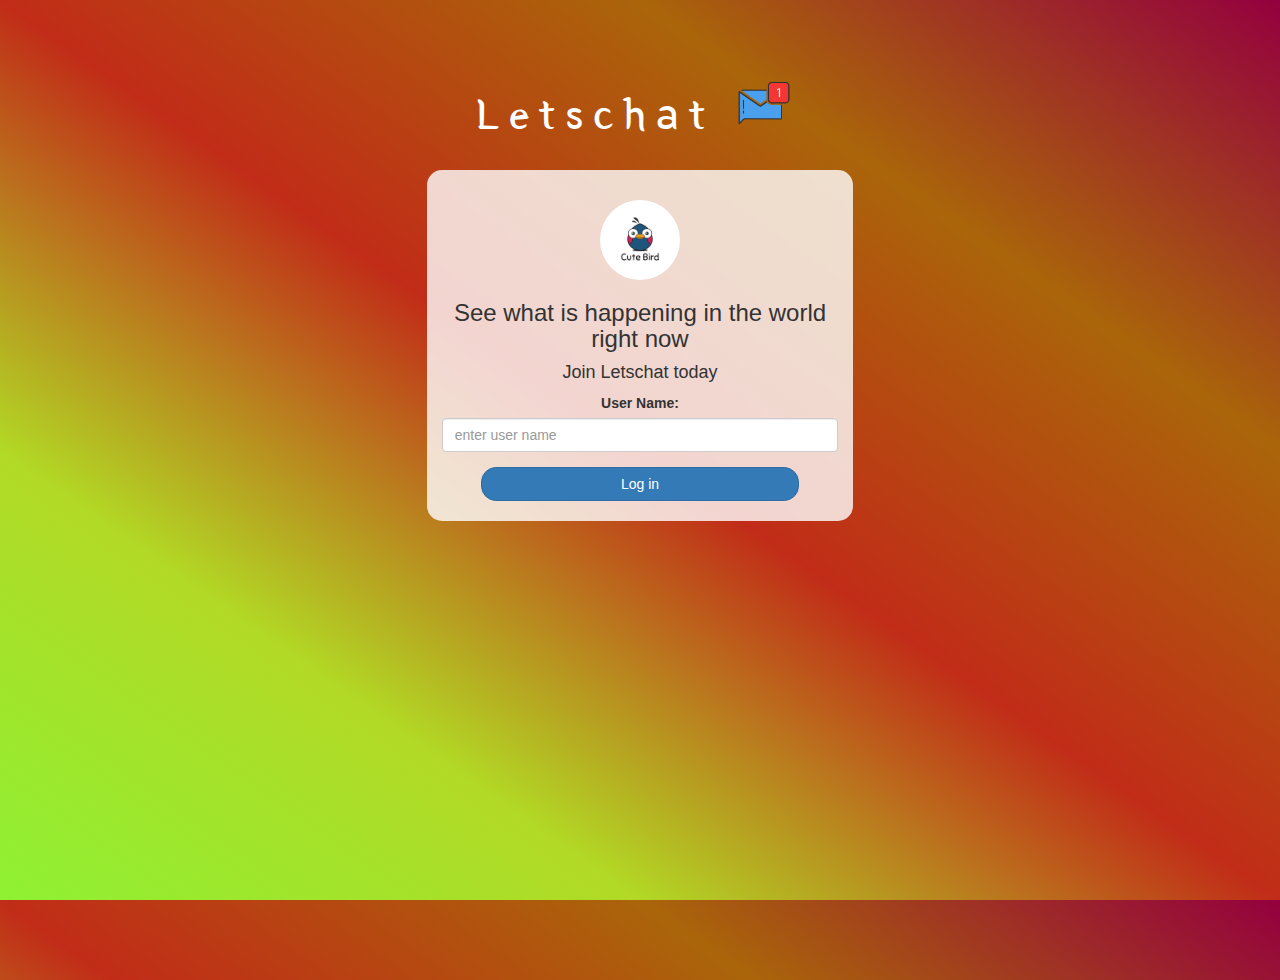
<file: index.html>
<!DOCTYPE html>
<html>
<head>
	<title>Letschat</title>
<link href="https://fonts.googleapis.com/css?family=Yeon+Sung&display=swap" rel="stylesheet"><meta name="viewport" content="width=device-width, initial-scale=1">

<link rel="stylesheet" href="https://maxcdn.bootstrapcdn.com/bootstrap/3.4.0/css/bootstrap.min.css">
<script src="https://ajax.googleapis.com/ajax/libs/jquery/3.4.1/jquery.min.js"></script>
<script src="https://maxcdn.bootstrapcdn.com/bootstrap/3.4.0/js/bootstrap.min.js"></script>

<link rel="stylesheet" type="text/css" href="style.css">
<script src="kwitter.js"></script>
</head>
<body>
<center>
	<h1 class="header">	
		Letschat	<sup>
	<img src="m2.png">
	</sup>
</h1>
	<div class="col-lg-4 col-md-6 col-sm-6 col-xs-11 login_div">
	<img src="logo.png" class="logo">
		<h3 >See what is happening in the world right now</h3>
		<h4 >Join Letschat today</h4>
		<div class="form-group">
		  <label >User Name:</label>
<input type="text" id="user_name" class="form-control" placeholder="enter user name">
		</div>
		<button id="login_button" onclick="adduser()" class="btn btn-primary">Log in</button>
		<br><br>
	</div>
</center>
</body>
</html>
</file>
<file: style.css>
html, body
{
  height: 100%;
  margin: 0;
}

body
{
background-image: linear-gradient(to right top, #8ff133, #b2d925, #c12c18, #aa650a, #94003e);
}

.header
{
	color: white;font-family: 'Yeon Sung';font-size: 45px;letter-spacing: 10px;margin-top: 80px;
}
.header img
{
	width: 80px;margin-left: -15px;
}

.login_div
{
	background: rgba(255,255,255,0.8);float: none;border-radius: 15px;
}

.logo
{
	width: 80px;margin-top: 30px;border-radius: 40px;
}

#login_button
{
	width: 80%;border-radius: 15px;
}

.room_name
{
	cursor: pointer;
	font-size: 20px;
}


#logout
{
	font-size: 20px; float: right;
}


#output
{
	padding: 10px; width:80%;background: rgba(255,255,255,0.8);border-radius: 15px;
}

.input_div_room_page
{
	width: 80%;
}

.input_div label
{
	color: white;font-size: 20px;
}


.input_div_message_page
{
	position: fixed;bottom: 0px;width: 100%;background: rgba(255,255,255,0.8);
}
.input_div_message_page label
{
	color: black;
}
.input_div_message_page #msg
{
	width: 80%;
}
.input_div_message_page button
{
	margin-top: 15px;
	width: 50%; 
}
.color_white
{
	color: white
}

.user_tick
{
	width:20px;
}
.message_h4
{
	padding-left:5px;color:grey;
}
</file>
